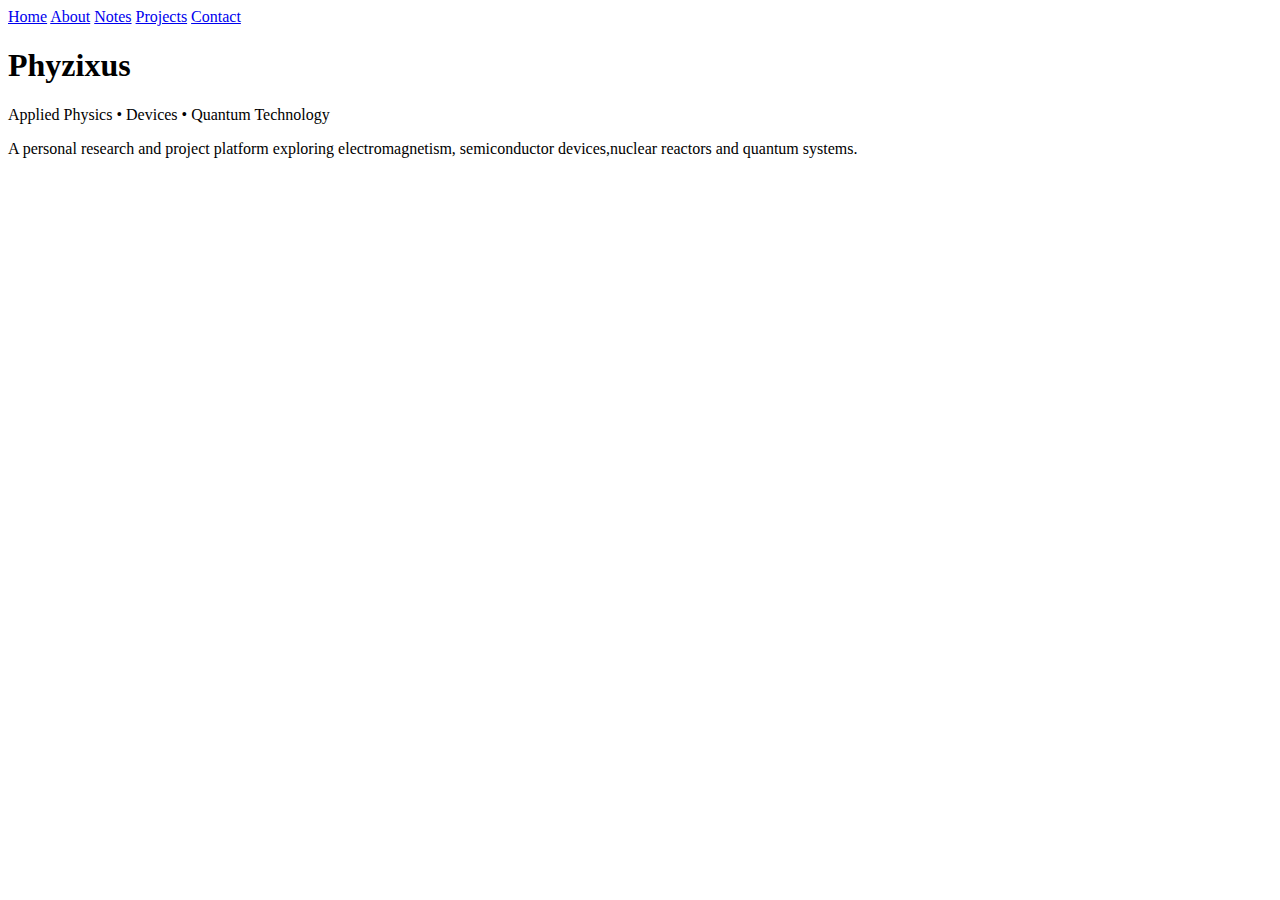
<file: index.html>
<!DOCTYPE html>
<html lang="en">
<head>
  <meta charset="UTF-8" />
  <title>Phyzixus | Applied Physics & Quantum Technology</title>
  <meta name="viewport" content="width=device-width, initial-scale=1.0" />
</head>

<body>
  <nav class="navbar">
  <a href="index.html">Home</a>
  <a href="about.html">About</a>
  <a href="notes.html">Notes</a>
  <a href="projects.html">Projects</a>
  <a href="contact.html">Contact</a>
</nav>

  <h1>Phyzixus</h1>
  <p>Applied Physics • Devices • Quantum Technology</p>
  <p>
    A personal research and project platform exploring electromagnetism,
    semiconductor devices,nuclear reactors and quantum systems.
  </p>
</body>
</html>
</file>
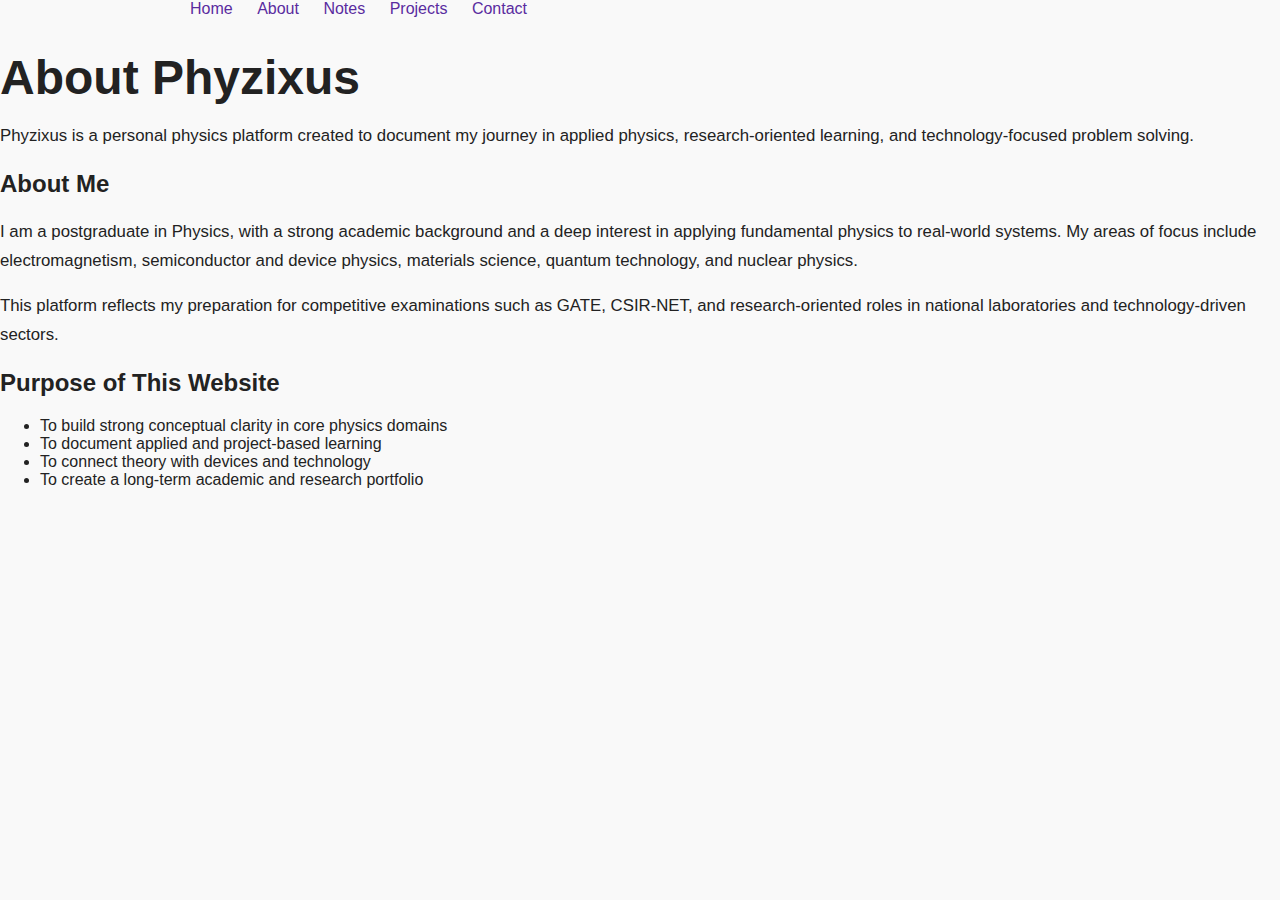
<file: about.html>
<!DOCTYPE html>
<html lang="en">
<head>
  <meta charset="UTF-8">
  <title>About | Phyzixus</title>
  <link rel="stylesheet" href="style.css">
</head>
<body>
  <nav class="navbar">
  <a href="index.html">Home</a>
  <a href="about.html">About</a>
  <a href="notes.html">Notes</a>
  <a href="projects.html">Projects</a>
  <a href="contact.html">Contact</a>
</nav>


<h1>About Phyzixus</h1>

<p>
Phyzixus is a personal physics platform created to document my
journey in applied physics, research-oriented learning, and
technology-focused problem solving.
</p>

<h2>About Me</h2>

<p>
I am a postgraduate in Physics, with a strong academic background
and a deep interest in applying fundamental physics to real-world
systems. My areas of focus include electromagnetism, semiconductor
and device physics, materials science, quantum technology, and
nuclear physics.
</p>

<p>
This platform reflects my preparation for competitive examinations
such as GATE, CSIR-NET, and research-oriented roles in national
laboratories and technology-driven sectors.
</p>

<h2>Purpose of This Website</h2>

<ul>
  <li>To build strong conceptual clarity in core physics domains</li>
  <li>To document applied and project-based learning</li>
  <li>To connect theory with devices and technology</li>
  <li>To create a long-term academic and research portfolio</li>
</ul>

</body>
</html>
</file>
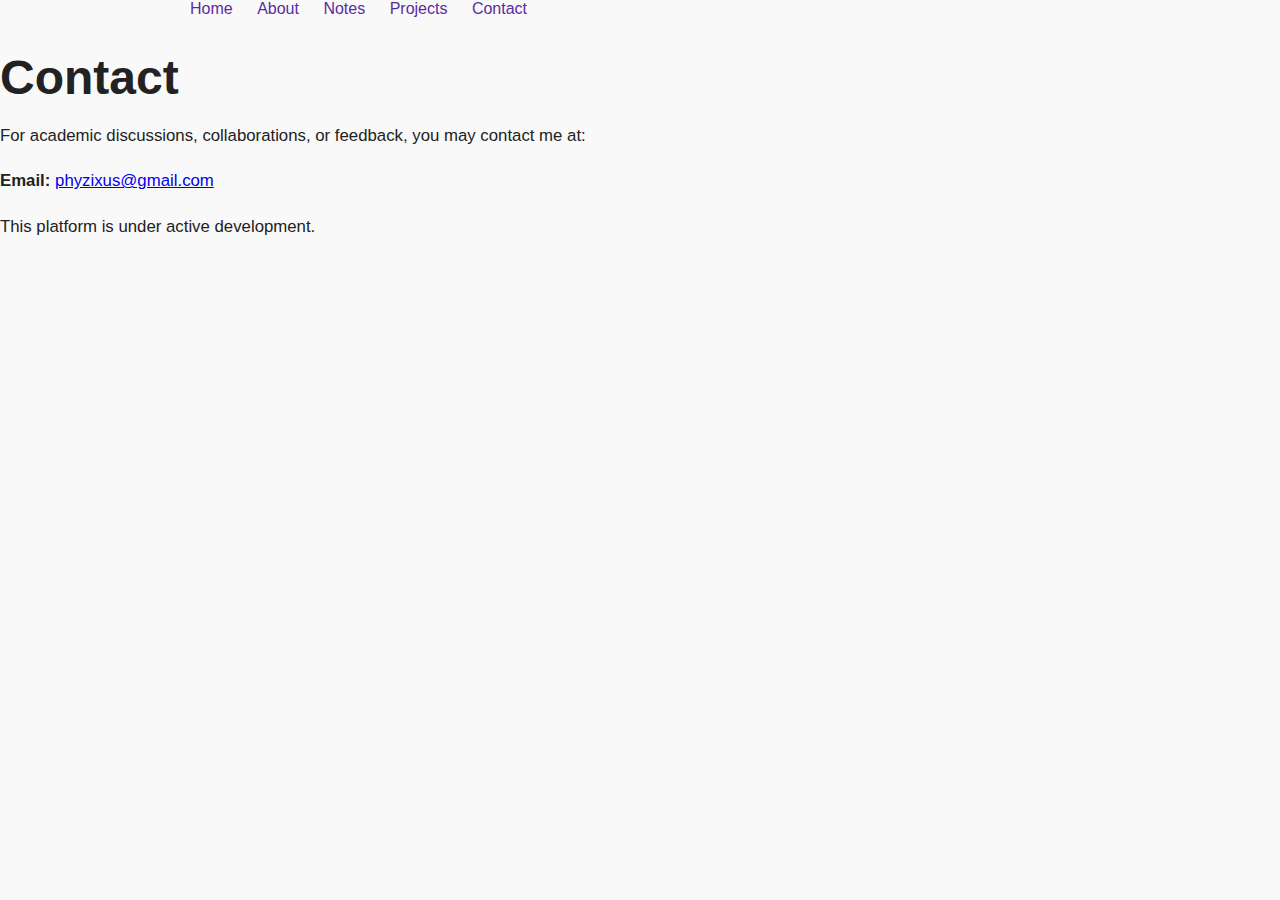
<file: contact.html>
<!DOCTYPE html>
<html lang="en">
<head>
  <meta charset="UTF-8">
  <title>Contact | Phyzixus</title>
  <link rel="stylesheet" href="style.css">
</head>
<body>

<!-- NAVBAR START -->
<nav class="navbar">
  <a href="index.html">Home</a>
  <a href="about.html">About</a>
  <a href="notes.html">Notes</a>
  <a href="projects.html">Projects</a>
  <a href="contact.html">Contact</a>
</nav>
<!-- NAVBAR END -->

<h1>Contact</h1>

<p>
For academic discussions, collaborations, or feedback,
you may contact me at:
</p>

<p>
<strong>Email:</strong>
<a href="mailto:phyzixus@gmail.com">phyzixus@gmail.com</a>
</p>

<p>
This platform is under active development.
</p>

</body>
</html>
</file>
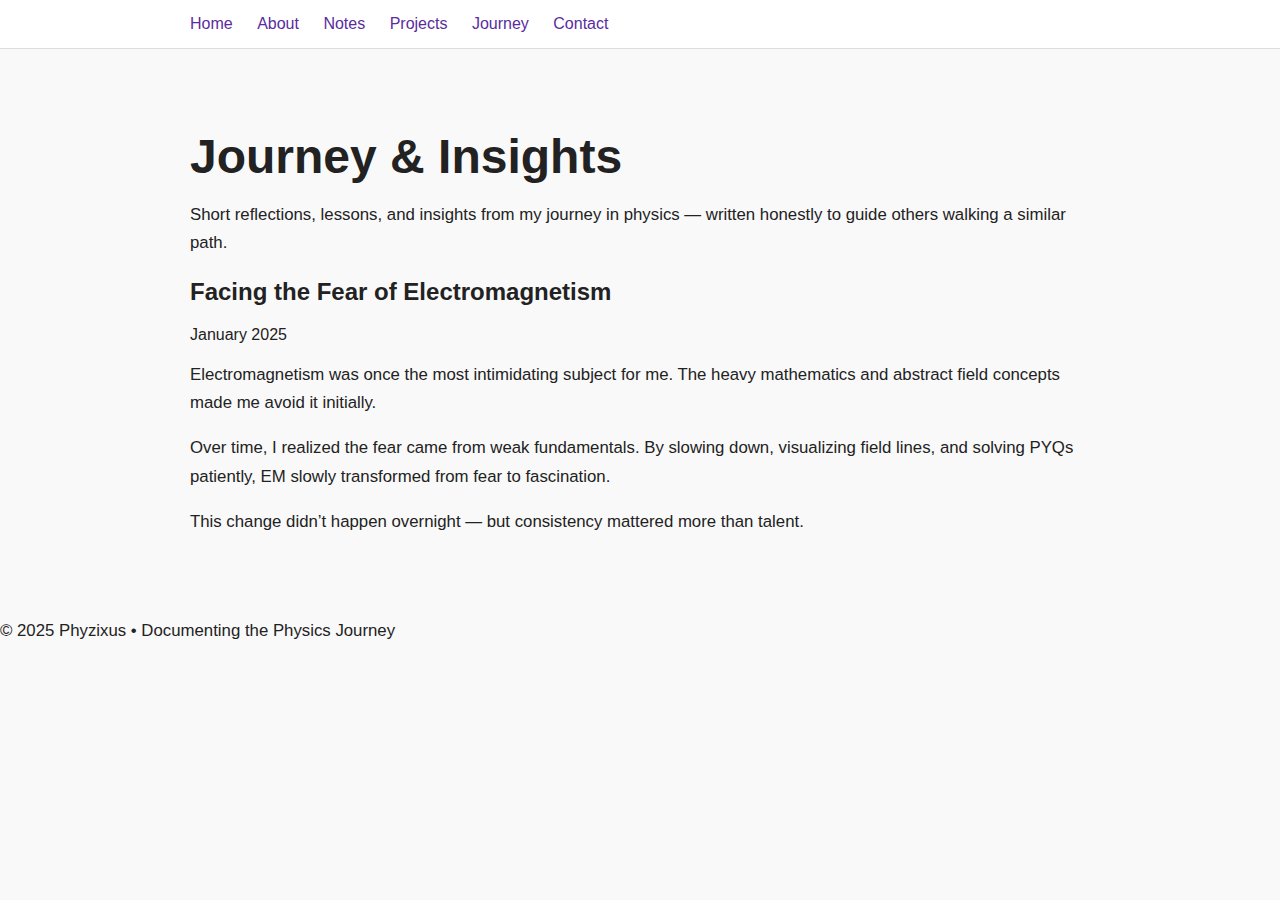
<file: journey.html>
<!DOCTYPE html>
<html lang="en">
<head>
  <meta charset="UTF-8">
  <meta name="viewport" content="width=device-width, initial-scale=1.0">
  <title>Journey & Insights | Phyzixus</title>
  <link rel="stylesheet" href="style.css">
</head>

<body>

<header>
  <nav>
    <a href="index.html">Home</a>
    <a href="about.html">About</a>
    <a href="notes.html">Notes</a>
    <a href="projects.html">Projects</a>
    <a href="journey.html">Journey</a>
    <a href="contact.html">Contact</a>
  </nav>
</header>

<main class="container">

  <h1>Journey & Insights</h1>
  <p>
    Short reflections, lessons, and insights from my journey in physics —
    written honestly to guide others walking a similar path.
  </p>

  <!-- ===== COPY ARTICLE TEMPLATE BELOW ===== -->

  <article class="post">
    <h2>Facing the Fear of Electromagnetism</h2>
    <span class="date">January 2025</span>

    <p>
      Electromagnetism was once the most intimidating subject for me. The heavy
      mathematics and abstract field concepts made me avoid it initially.
    </p>

    <p>
      Over time, I realized the fear came from weak fundamentals. By slowing
      down, visualizing field lines, and solving PYQs patiently, EM slowly
      transformed from fear to fascination.
    </p>

    <p>
      This change didn’t happen overnight — but consistency mattered more than
      talent.
    </p>
  </article>

  <!-- ===== COPY ARTICLE TEMPLATE ABOVE ===== -->

</main>

<footer>
  <p>© 2025 Phyzixus • Documenting the Physics Journey</p>
</footer>

</body>
</html>
</file>
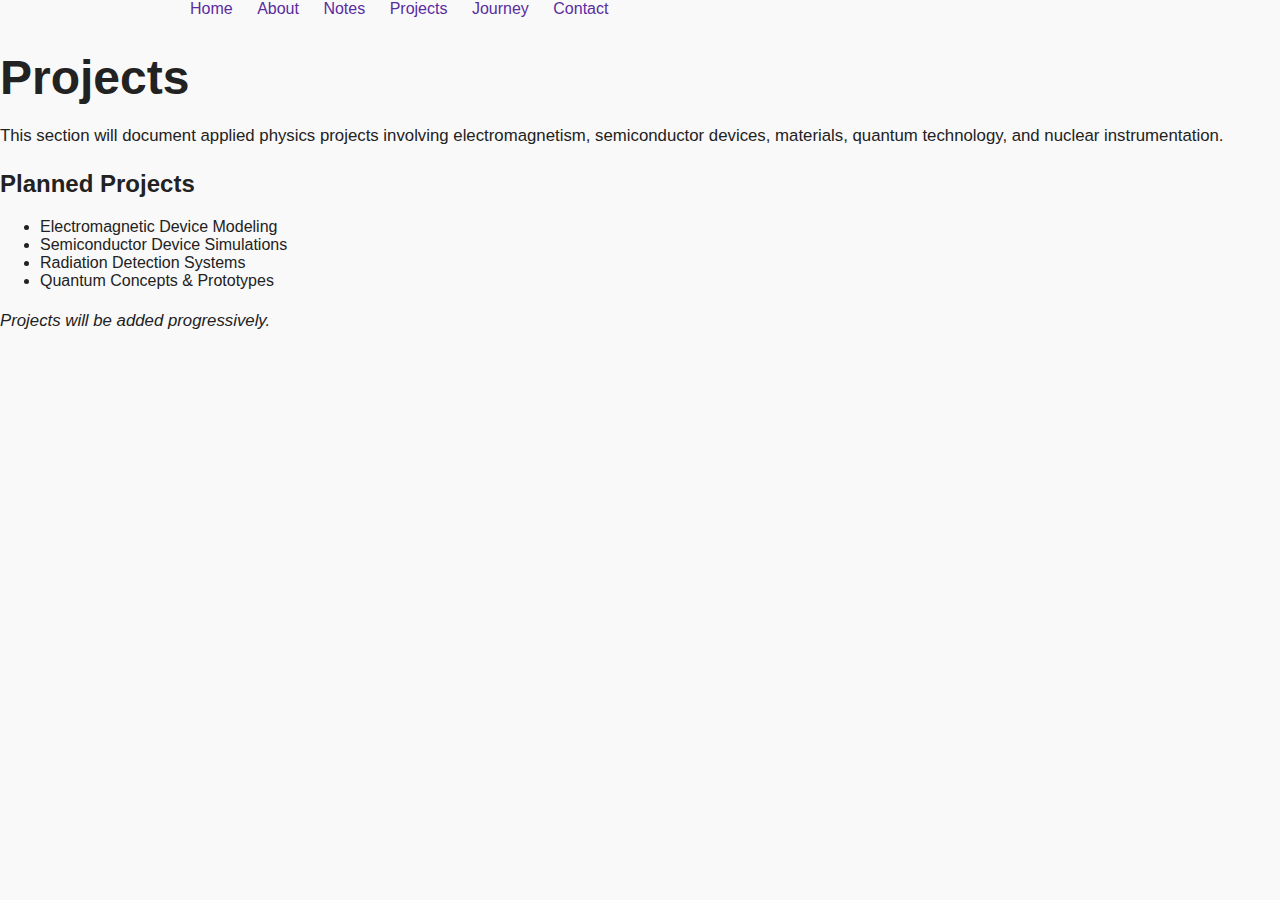
<file: projects.html>
<!DOCTYPE html>
<html lang="en">
<head>
  <meta charset="UTF-8">
  <title>Projects | Phyzixus</title>
  <link rel="stylesheet" href="style.css">
</head>
<body>
<nav>
  <a href="index.html">Home</a>
  <a href="about.html">About</a>
  <a href="notes.html">Notes</a>
  <a href="projects.html">Projects</a>
  <a href="journey.html">Journey</a>
  <a href="contact.html">Contact</a>
</nav>

<h1>Projects</h1>

<p>
This section will document applied physics projects involving
electromagnetism, semiconductor devices, materials, quantum
technology, and nuclear instrumentation.
</p>

<h2>Planned Projects</h2>
<ul>
  <li>Electromagnetic Device Modeling</li>
  <li>Semiconductor Device Simulations</li>
  <li>Radiation Detection Systems</li>
  <li>Quantum Concepts & Prototypes</li>
</ul>

<p><em>Projects will be added progressively.</em></p>

</body>
</html>
</file>
<file: style.css>
/* Reset default browser styles */
body {
  margin: 0;
  font-family: "Segoe UI", Roboto, Arial, sans-serif;
  background-color: #f9f9f9;
  color: #222;
}

/* Navigation bar */
header {
  background-color: #ffffff;
  border-bottom: 1px solid #ddd;
  padding: 15px 0;
}

nav {
  max-width: 900px;
  margin: auto;
}

nav a {
  margin-right: 20px;
  text-decoration: none;
  color: #5a2ca0;
  font-weight: 500;
}

nav a:hover {
  text-decoration: underline;
}

/* Main container */
.container {
  max-width: 900px;
  margin: 80px auto;
  padding: 0 20px;
}

/* Title */
h1 {
  font-size: 3rem;
  margin-bottom: 10px;
}

/* Subtitle */
h3 {
  font-weight: 400;
  color: #555;
  margin-bottom: 30px;
}

/* Paragraph */
p {
  font-size: 1.05rem;
  line-height: 1.7;
}
</file>
